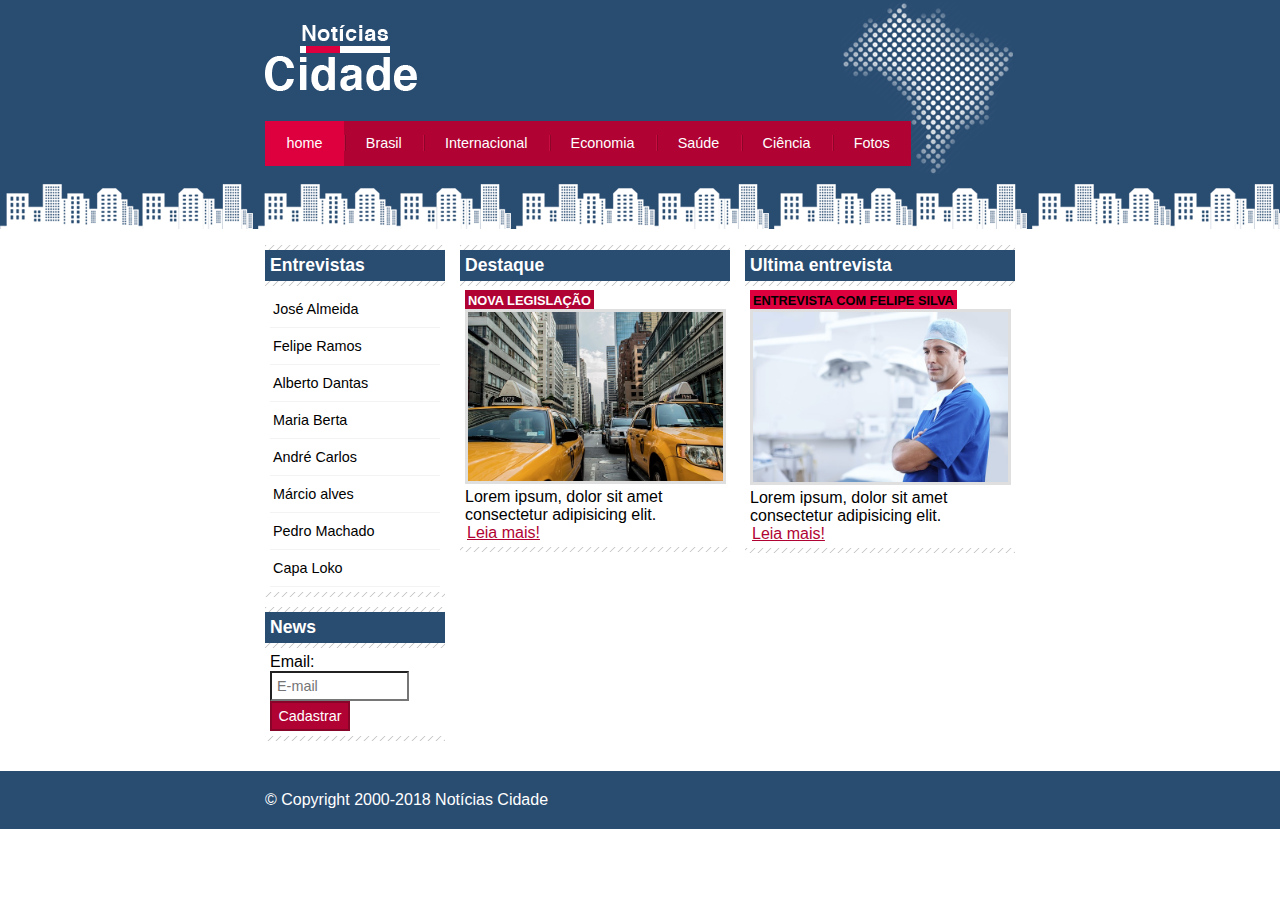
<file: index.html>
<!DOCTYPE html>
<html lang="en">
<head>
    <meta charset="UTF-8">
    <meta name="viewport" content="width=device-width, initial-scale=1.0">
    <title>Noticias - cidade</title>
    <link rel="stylesheet" href="css/style.css">
</head>
<body id="tres-colunas" class="home">
    <!-- INICIO /CONTAINER -->
    <div id="container">
        <!-- INICIO /TOPO -->
        <div id="topo">
            <h1 class="logo">Notícias cidade</h1>
            <ul id="navegacao">
                <li class="primeiro"><a id="home" href="index.html">home</a></li>
                <li><a id="brasil" href="brasil.html">Brasil</a></li>
                <li><a id="internacional" href="internacional.html">Internacional</a></li>
                <li><a id="economia" href="economia.html">Economia</a></li>
                <li><a id="saude" href="saude.html">Saúde</a></li>
                <li><a id="ciencia" href="ciencia.html">Ciência</a></li>
                <li><a id="fotos" href="fotos.html">Fotos</a></li>
            </ul>
        </div> 
        <!-- FIM /topo -->
        <!-- INICIO /CONTEUDO -->
        <div id="conteudo">
            <div id="primario">
                <div class="caixa destaque">
                    <h2>Destaque</h2>
                    <div class="caixa-conteudo">
                        <h3>Nova Legislação</h3>
                        <img class="img-principal" src="imagens/taxi.jpg" alt=""  >
                        <p>
                            Lorem ipsum, dolor sit amet consectetur adipisicing elit. 
                        </p>
                        <a href="">Leia mais!</a>
                    </div>
                </div>
            </div>
            <div id="secundario">
                <div class="caixa entrevista">
                    <h2>Ultima entrevista</h2>
                    <div class="caixa-conteudo">
                        <h3>ENTREVISTA COM FELIPE SILVA</h3>
                        <img class="img-principal" src="imagens/doutor.jpg" alt=""  >
                        <p>
                            Lorem ipsum, dolor sit amet consectetur adipisicing elit. 
                        </p>
                        <a href="">Leia mais!</a>
                    </div>
                </div>
            </div>
            <!-- INICIO / LATERAL -->
            <div id="lateral">
                <div class="caixa">
                    <h2>Entrevistas</h2>
                    <div class="caixa-conteudo">
                       <ul>
                            <li><a href="">José Almeida</a></li>
                            <li><a href="">Felipe Ramos</a></li>
                            <li><a href="">Alberto Dantas</a></li>
                            <li><a href="">Maria Berta</a></li>
                            <li><a href="">André Carlos</a></li>
                            <li><a href="">Márcio alves</a></li>
                            <li><a href="">Pedro Machado</a></li>
                            <li><a href="">Capa Loko</a></li>

                       </ul>
                    </div>
                </div>
                <div class="caixa">
                    <h2>News</h2>
                    <div class="caixa-conteudo">
                     <form action="">
                        <div>
                            <label for="email">Email:</label>
                            <input type="text" name="email" id="email" placeholder="E-mail">
                        </div>
                        <div>
                            <input class="submit" type="submit" value="Cadastrar">
                        </div>
                     </form>
                    </div>
                </div>
            </div>
            <!-- FIM / LATERAL -->
        </div>
        <!-- FIM / CONTEUDO -->



    </div>
    <!-- FIM /CONTAINER -->
    
    <div id="container-rodape" style="clear: both;">
           <div id="rodape">
                &copy; Copyright 2000-2018 Notícias Cidade
           </div>
    </div>

</body>
</html>
</file>
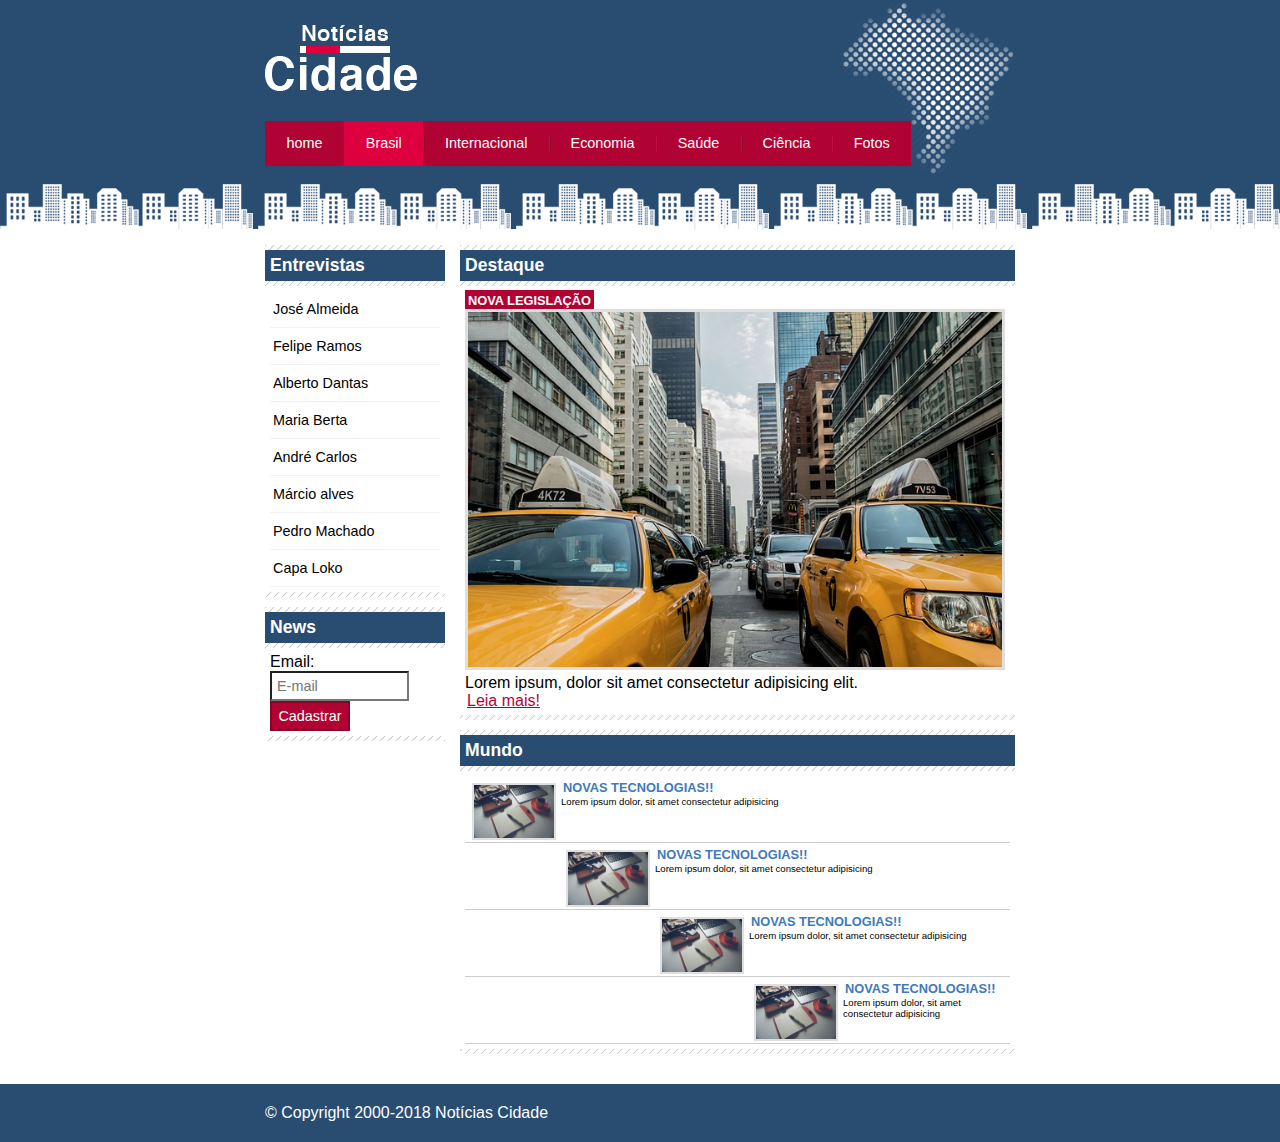
<file: brasil.html>
<!DOCTYPE html>
<html lang="en">
<head>
    <meta charset="UTF-8">
    <meta name="viewport" content="width=device-width, initial-scale=1.0">
    <title>Noticias - cidade</title>
    <link rel="stylesheet" href="css/style.css">
</head>
<body id="duas-colunas" class="brasil">
    <!-- INICIO /CONTAINER -->
    <div id="container">
        <!-- INICIO /TOPO -->
        <div id="topo">
            <h1 class="logo">Notícias cidade</h1>
            <ul id="navegacao">
                <li class="primeiro"><a id="home" href="index.html">home</a></li>
                <li><a id="brasil" href="brasil.html">Brasil</a></li>
                <li><a id="internacional" href="internacional.html">Internacional</a></li>
                <li><a id="economia" href="economia.html">Economia</a></li>
                <li><a id="saude" href="saude.html">Saúde</a></li>
                <li><a id="ciencia" href="ciencia.html">Ciência</a></li>
                <li><a id="fotos" href="fotos.html">Fotos</a></li>
            </ul>
        </div> 
        <!-- FIM /topo -->
        <!-- INICIO /CONTEUDO -->
        <div id="conteudo">
            <div id="primario">
                <div class="caixa destaque">
                    <h2>Destaque</h2>
                    <div class="caixa-conteudo">
                        <h3>Nova Legislação</h3>
                        <img class="img-principal" src="imagens/taxi.jpg" alt=""  >
                        <p>
                            Lorem ipsum, dolor sit amet consectetur adipisicing elit. 
                        </p>
                        <a href="">Leia mais!</a>
                    </div>
                </div>
                <div class="caixa">
                    <h2>Mundo</h2>
                    <div class="caixa-conteudo">
                        <ul id="lista-noticias">
                            <li>
                                <a href="">
                                    <img src="imagens/tecnologia.jpg" alt="" style="width: 80px;">
                                    <h3>Novas tecnologias!!</h3>
                                    <p>Lorem ipsum dolor, sit amet consectetur adipisicing</p>
                                </a>
                            </li>
                            <li>
                                <a href="">
                                    <img src="imagens/tecnologia.jpg" alt="" style="width: 80px;">
                                    <h3>Novas tecnologias!!</h3>
                                    <p>Lorem ipsum dolor, sit amet consectetur adipisicing</p>
                                </a>
                            </li>
                            <li>
                                <a href="">
                                    <img src="imagens/tecnologia.jpg" alt="" style="width: 80px;">
                                    <h3>Novas tecnologias!!</h3>
                                    <p>Lorem ipsum dolor, sit amet consectetur adipisicing</p>
                                </a>
                            </li>
                            <li>
                                <a href="">
                                    <img src="imagens/tecnologia.jpg" alt="" style="width: 80px;">
                                    <h3>Novas tecnologias!!</h3>
                                    <p>Lorem ipsum dolor, sit amet consectetur adipisicing</p>
                                </a>
                            </li>
                        </ul>
                    </div>
                </div>
                
            </div>

            <!-- INICIO / LATERAL -->
            <div id="lateral">
                <div class="caixa">
                    <h2>Entrevistas</h2>
                    <div class="caixa-conteudo">
                       <ul>
                            <li><a href="">José Almeida</a></li>
                            <li><a href="">Felipe Ramos</a></li>
                            <li><a href="">Alberto Dantas</a></li>
                            <li><a href="">Maria Berta</a></li>
                            <li><a href="">André Carlos</a></li>
                            <li><a href="">Márcio alves</a></li>
                            <li><a href="">Pedro Machado</a></li>
                            <li><a href="">Capa Loko</a></li>

                       </ul>
                    </div>
                </div>
                <div class="caixa">
                    <h2>News</h2>
                    <div class="caixa-conteudo">
                     <form action="">
                        <div>
                            <label for="email">Email:</label>
                            <input type="text" name="email" id="email" placeholder="E-mail">
                        </div>
                        <div>
                            <input class="submit" type="submit" value="Cadastrar">
                        </div>
                     </form>
                    </div>
                </div>
            </div>
            <!-- FIM / LATERAL -->
        </div>
        <!-- FIM / CONTEUDO -->



    </div>
    <!-- FIM /CONTAINER -->
    
    <div id="container-rodape" style="clear: both;">
           <div id="rodape">
                &copy; Copyright 2000-2018 Notícias Cidade
           </div>
    </div>

</body>
</html>
</file>
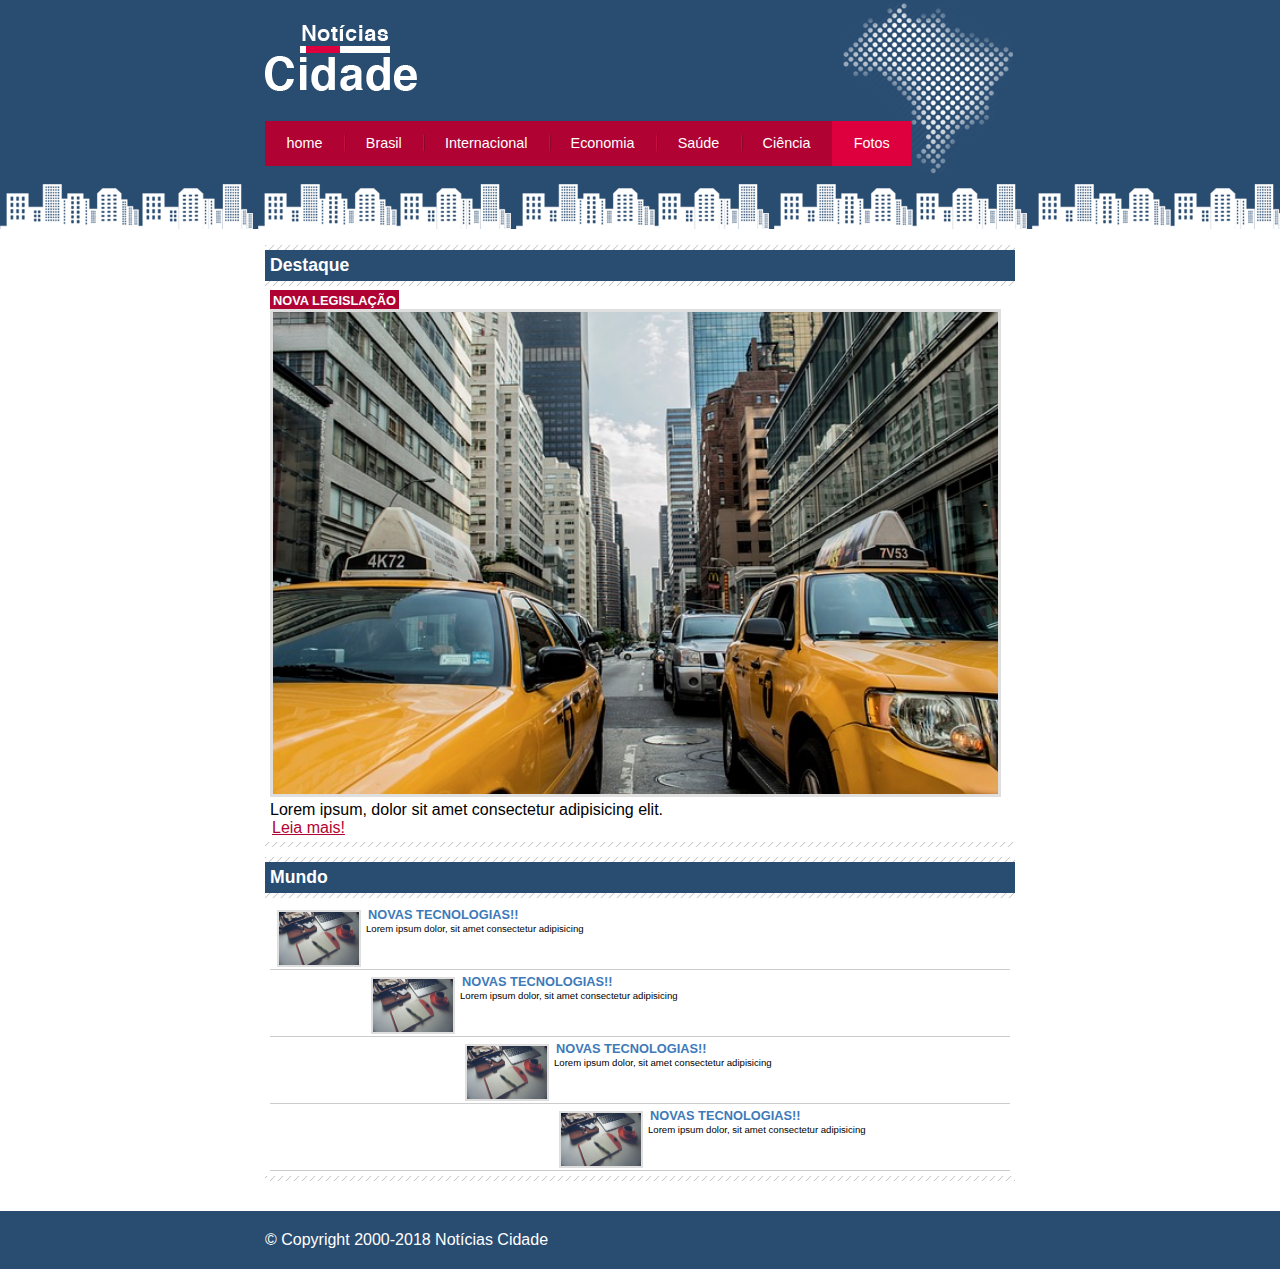
<file: fotos.html>
<!DOCTYPE html>
<html lang="en">
<head>
    <meta charset="UTF-8">
    <meta name="viewport" content="width=device-width, initial-scale=1.0">
    <title>Noticias - cidade</title>
    <link rel="stylesheet" href="css/style.css">
</head>
<body id="uma-colunas" class="fotos">
    <!-- INICIO /CONTAINER -->
    <div id="container">
        <!-- INICIO /TOPO -->
        <div id="topo">
            <h1 class="logo">Notícias cidade</h1>
            <ul id="navegacao">
                <li class="primeiro"><a id="home" href="index.html">home</a></li>
                <li><a id="brasil" href="brasil.html">Brasil</a></li>
                <li><a id="internacional" href="internacional.html">Internacional</a></li>
                <li><a id="economia" href="economia.html">Economia</a></li>
                <li><a id="saude" href="saude.html">Saúde</a></li>
                <li><a id="ciencia" href="ciencia.html">Ciência</a></li>
                <li><a id="fotos" href="fotos.html">Fotos</a></li>
            </ul>
        </div> 
        <!-- FIM /topo -->
        <!-- INICIO /CONTEUDO -->
        <div id="conteudo">
            <div id="primario">
                <div class="caixa destaque">
                    <h2>Destaque</h2>
                    <div class="caixa-conteudo">
                        <h3>Nova Legislação</h3>
                        <img class="img-principal" src="imagens/taxi.jpg" alt=""  >
                        <p>
                            Lorem ipsum, dolor sit amet consectetur adipisicing elit. 
                        </p>
                        <a href="">Leia mais!</a>
                    </div>
                </div>
                <div class="caixa">
                    <h2>Mundo</h2>
                    <div class="caixa-conteudo">
                        <ul id="lista-noticias">
                            <li>
                                <a href="">
                                    <img src="imagens/tecnologia.jpg" alt="" style="width: 80px;">
                                    <h3>Novas tecnologias!!</h3>
                                    <p>Lorem ipsum dolor, sit amet consectetur adipisicing</p>
                                </a>
                            </li>
                            <li>
                                <a href="">
                                    <img src="imagens/tecnologia.jpg" alt="" style="width: 80px;">
                                    <h3>Novas tecnologias!!</h3>
                                    <p>Lorem ipsum dolor, sit amet consectetur adipisicing</p>
                                </a>
                            </li>
                            <li>
                                <a href="">
                                    <img src="imagens/tecnologia.jpg" alt="" style="width: 80px;">
                                    <h3>Novas tecnologias!!</h3>
                                    <p>Lorem ipsum dolor, sit amet consectetur adipisicing</p>
                                </a>
                            </li>
                            <li>
                                <a href="">
                                    <img src="imagens/tecnologia.jpg" alt="" style="width: 80px;">
                                    <h3>Novas tecnologias!!</h3>
                                    <p>Lorem ipsum dolor, sit amet consectetur adipisicing</p>
                                </a>
                            </li>
                        </ul>
                    </div>
                </div>
                
            </div>

  
        </div>
        <!-- FIM / CONTEUDO -->



    </div>
    <!-- FIM /CONTAINER -->
    
    <div id="container-rodape" style="clear: both;">
           <div id="rodape">
                &copy; Copyright 2000-2018 Notícias Cidade
           </div>
    </div>

</body>
</html>
</file>
<file: css/style.css>
* {
    margin: 0;
    padding: 0;
}

body {
    font-family: 'Trebuchet MS', Helvetica, sans-serif;
    background: #fff url(../imagens/fundo.png) repeat-x;
}

#container {
    width: 750px;
    margin: 0 auto;
}

#topo {
    height: 150px;
    background: url(../imagens/detalhe-topo.png) no-repeat right top;
    /* border: 1px solid red; */
    padding-top: 25px;
    
}

.logo {
    width: 152px;
    height: 66px;
    background: url(../imagens/logo.png) no-repeat center;
    text-indent: -3000px;
}

/* BARRA DE NAVEGAÇÃO */
a:link, a:visited {
    color: #b10333;
    padding: 2px;
}
a:hover {
    color: #e50040;
}


ul {
    margin: 0;
    padding: 0;
    list-style: none;
}

#topo ul {
    margin-top: 30px;
    background: #b10333;
    float: left;

}

#topo ul li {
    float: left;
}

#topo ul a {
    font-size: 0.9em;
    display: block;
    padding: 0.5em 1.5em;
    line-height: 2.1em;
    text-decoration: none;
    color: #fff;
    background: url(../imagens/divisor.png) no-repeat left center;
}

#topo ul .primeiro a {
    background: none;
}

#topo ul a:hover {
    color: #6900d1;
}

/* selecionado na barra de navegação */
body.home #navegacao a#home, 
body.brasil #navegacao a#brasil,
body.internacional #navegacao a#internacional,
body.economia #navegacao a#economia,
body.saude #navegacao a#saude,
body.ciencia #navegacao a#ciencia,
body.fotos #navegacao a#fotos
{
    color: #fff;
    background: #de003e;
    cursor: text;
}

/* Configura layout de três colunas */

#conteudo {
    margin-top: 60px;
    background: #f5f5f5;
}

#lateral {
    width: 180px;
    float: left;
    margin: 0 0 20px -750px;
}

#primario {
    width: 270px;
    margin: 0px 0px 20px 195px;
    float: left;
}

#primario {
    width: 270px;
}

#duas-colunas #primario {
    width: 555px;
}

#uma-colunas #primario {
    width: 750px;
    margin: 0px 0px 20px 0px;
}

#secundario {
    width: 270px;
    float: left;
    margin: 0 0 20px 15px;

}

/* caixa */
.caixa {
    margin: 10px 0;
    padding: 5px 0 5px 0;
    background: #f3f3f3 url(../imagens/fundo-caixa.png);
}

h2 {
    font-size: 1.1em;
    background: #294c71;
    color: #fff;
    padding: 5px;
}

.caixa-conteudo {
    background: #fff;
    padding: 5px;
    margin-top: 5px;

}

/* FORMARTAR A LATERAL */

#lateral ul a{
    font-size: 0.9em;
    padding: 3px;
    display: block;
    line-height: 30px;
    color: #000;
    text-decoration: none;
    border-bottom: 1px solid #f3f3f3;
}

#lateral ul a:hover {
    background: #f9f9f9 url(../imagens/marcador.png) no-repeat left center;
    color: #a1a1a1;
    padding-left: 20px;
}

/* FORMATANDO FORMULARIOS */
label {
    display: block;
    cursor: pointer;
}

input {
    padding: 5px;
    width: 125px;
    font-size: 0.9em;
    background-color: #fff;
}

input.submit {
    width: 80px;
    color: #fff;
    background-color: #b10333;
    border: 2px solid #870529;
}

/* FORMATANDO IMAGENS */
img {
    border: 2px solid #dfdfdf;
    width: 100%;
}

img.img-principal {
    width: 98%;
    border: 3px solid #dfdfdf;
}

/* FORMATANDO CABECALHOS */

h3 {
    text-transform: uppercase;
    display: inline;
    font-size: 0.8em;
    padding: 3px;
}

.destaque  h3 {
    background: #b10333;
    color: #fff;
}

.entrevista  h3 {
    background: #de003e;
    color: black;
}

/* FORMATANDO A LISTA DE NOTICIAS */
#lista-noticias li {
    padding: 2px;
    border-bottom: 1px solid #ccc;
    height: 62px;

}
#lista-noticias li a img{
    float: left;
    margin: 5px;
    
}
#lista-noticias li a{
    text-decoration: none;
}
#lista-noticias li a h3{
    font-size: 0.8em;
    padding: 0;
    color: #3e7ab9;
}
#lista-noticias li a p{
    font-size: 0.6em;
    color: #000;
}
#lista-noticias li:hover{
    background: #eee;
    cursor: pointer;
}



/* RODAPE */
#container-rodape {
    background: #294c71;
    padding: 20px;
}

#rodape {
    width: 750px;
    margin: 0 auto;
    color: #fff;
}
</file>
